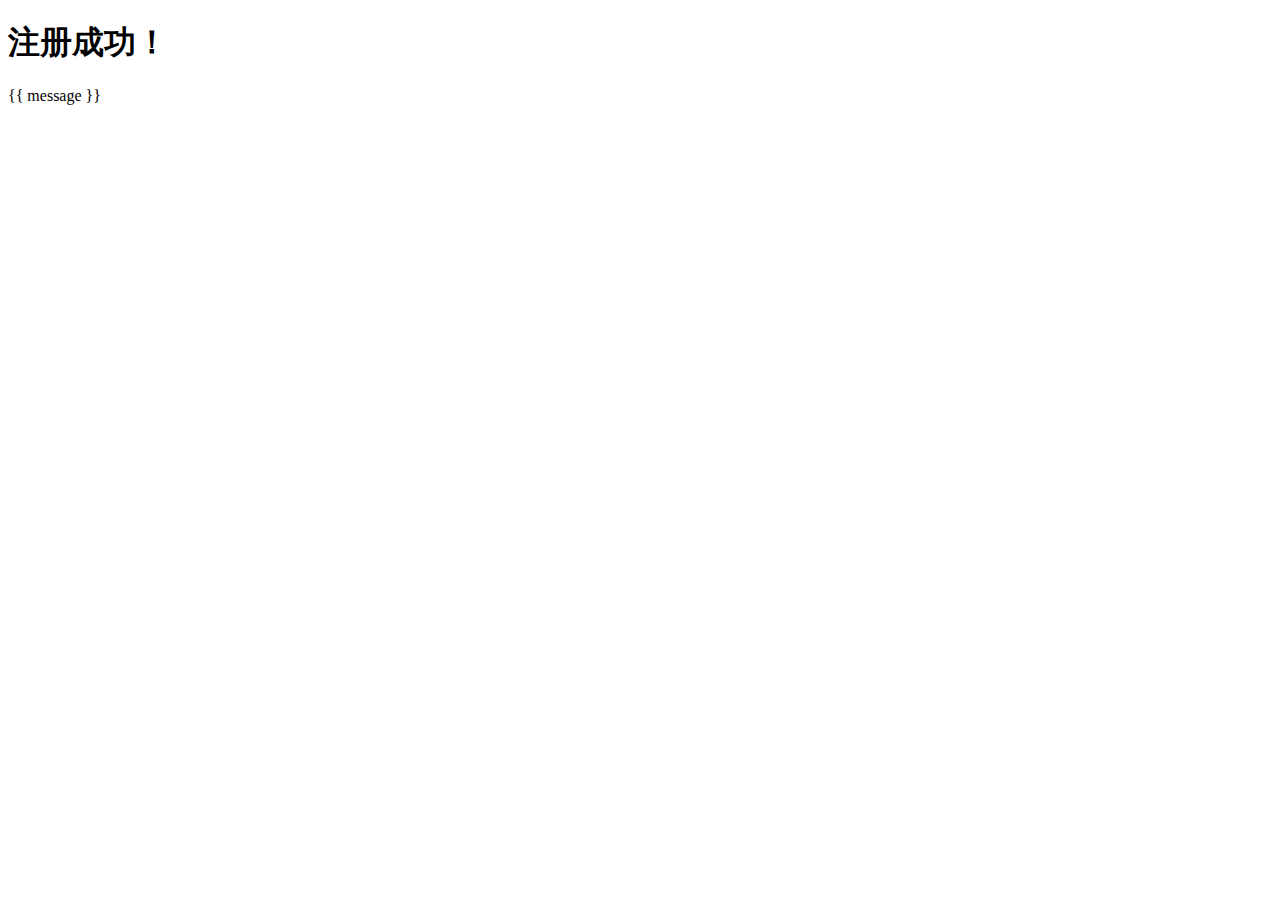
<file: OA/templates/success.html>
<!DOCTYPE html>
<html lang="en">
<head>
    <meta charset="UTF-8">
    <meta http-equiv="X-UA-Compatible" content="IE=edge">
    <meta name="viewport" content="width=device-width, initial-scale=1.0">
    <title>注册成功</title>
</head>
<body>
    <h1>注册成功！</h1>
    <p>{{ message }}</p>
</body>
</html>
</file>
